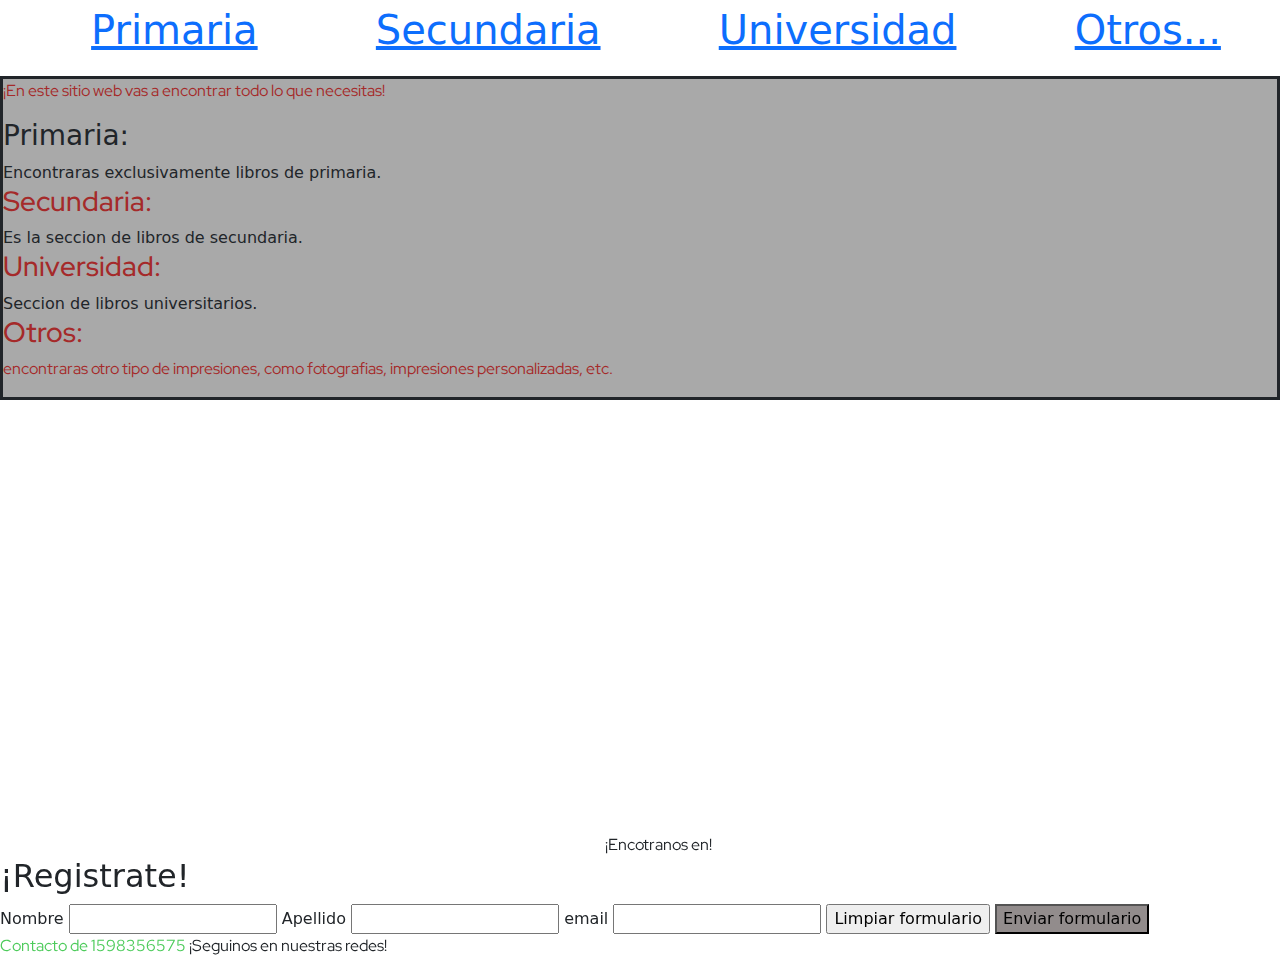
<file: index.html>
<!DOCTYPE html>
<html lang="en">
<head>
    <meta charset="UTF-8">
    <meta name="viewport" content="width=device-width, initial-scale=1.0">
    <title>Todo Imprimo</title>
    <link rel="stylesheet" href="css/indexstyle.css">
    <link rel="preconnect" href="https://fonts.googleapis.com">
    <link rel="preconnect" href="https://fonts.gstatic.com" crossorigin>
    <link href="https://fonts.googleapis.com/css2?family=Red+Hat+Display:ital,wght@0,300..900;1,300..900&display=swap" rel="stylesheet">
    <link href="https://cdn.jsdelivr.net/npm/bootstrap@5.3.3/dist/css/bootstrap.min.css" rel="stylesheet" integrity="sha384-QWTKZyjpPEjISv5WaRU9OFeRpok6YctnYmDr5pNlyT2bRjXh0JMhjY6hW+ALEwIH" crossorigin="anonymous">
</head>
<body>
    <header>
<!--barra de inicio-->

        <nav>
            <ul>
                <li> <a href="html/pagina1.html">Primaria</a> </li>

                <li> <a href="html/pagina2.html">Secundaria</a> </li>

                <li> <a href="html/pagina3.html">Universidad</a> </li>

                <li> <a href="html/pagina4.html">Otros...</a> </li>            
            </ul>
        </nav>
</header>
<script src="https://cdn.jsdelivr.net/npm/bootstrap@5.3.3/dist/js/bootstrap.bundle.min.js" integrity="sha384-YvpcrYf0tY3lHB60NNkmXc5s9fDVZLESaAA55NDzOxhy9GkcIdslK1eN7N6jIeHz" crossorigin="anonymous"></script>
<main>
    <div class="lose">
         <p>
                <span class="nose">¡En este sitio web vas a encontrar todo lo que necesitas!</span>

                <span class="nose"> <h3>Primaria:</h3></span> 
                
                <span>Encontraras exclusivamente libros de primaria.</span>
                
                <span class="nose"> <h3>Secundaria:</h3></span>
                    
                <span>Es la seccion de libros de secundaria.</span>

                <span class="nose"> <h3>Universidad:</h3></span>

                <span> Seccion de libros universitarios.</span>

                <span class="nose"> <h3>Otros: </h3>
                <span> encontraras otro tipo de impresiones, como fotografias, impresiones personalizadas, etc.</span>
         </p>
     </div>

     
     <iframe src="https://www.google.com/maps/embed?pb=!1m14!1m12!1m3!1d26205.66436312196!2d-58.2713344!3d-34.81328635!2m3!1f0!2f0!3f0!3m2!1i1024!2i768!4f13.1!5e0!3m2!1ses-419!2sar!4v1725321494304!5m2!1ses-419!2sar" width="600" height="450" style="border:0;" allowfullscreen="" loading="lazy" referrerpolicy="no-referrer-when-downgrade"></iframe>
     <span class="letra">¡Encotranos en!</span>
</main>
<footer>
    <form>
        <h2>¡Registrate!</h2>

        Nombre
        
        <input type="text"> 
        
        Apellido
        
        <input type="text">
         
        email 

        <input type="email">
        <input type="reset" value="Limpiar formulario">
        <input type="submit" value="Enviar formulario">
        </form>
        
<p>
    <span id="otrocolor">Contacto de 1598356575</span>
    ¡Seguinos en nuestras redes!
</p>
</footer>

</body>
    
</html>
</file>
<file: css/indexstyle.css>
a{
    text-decoration: none;
}
ul{
        display:flex;
        flex-direction: row;
        justify-content: space-around;
        list-style-type: none;
}  
li{
        font-size:40px;       
}
p{
        font-family: "red hat display";
}
#otrocolor{
        color: #4dcb5b; 
}
.nose{
        font-family: "red hat display" ;
        color: brown;
}
.letra{
font-family: "red hat display";
}
.lose{
        background-color: darkgray;
        border-style: solid;
}
input:default{
        background-color: rgb(146, 140, 140);
}
@media screen and (max-width:1200px){
        #grilla{
        background-color: rgb(135, 141, 134);
        }
        ul{
            margin: 0%;
            padding: 0%;
            display: flex;
            list-style-type: none;
            background-color: black;
            flex-direction: column;
            justify-content: space-evenly;
            align-items: center;
            height: 100%;
        }
    }
    @media  screen and (max-width:480px) {
        #grilla{
        background-color: black;
        }
        ul{
            margin: 0%;
            padding: 0%;
            display: flex;
            list-style-type: none;
            background-color: black;
            flex-direction: column;
            justify-content: space-evenly;
            align-items: center;
            height: 100%;
        }
    }
    @media  screen and (max-width:320px) {
        #grilla{
            background-color: cadetblue;
        }
        ul{
            margin: 0%;
            padding: 0%;
            display: flex;
            list-style-type: none;
            background-color: black;
            flex-direction: column;
            justify-content: space-evenly;
            align-items: center;
            height: 100%;
        }
    }
</file>
